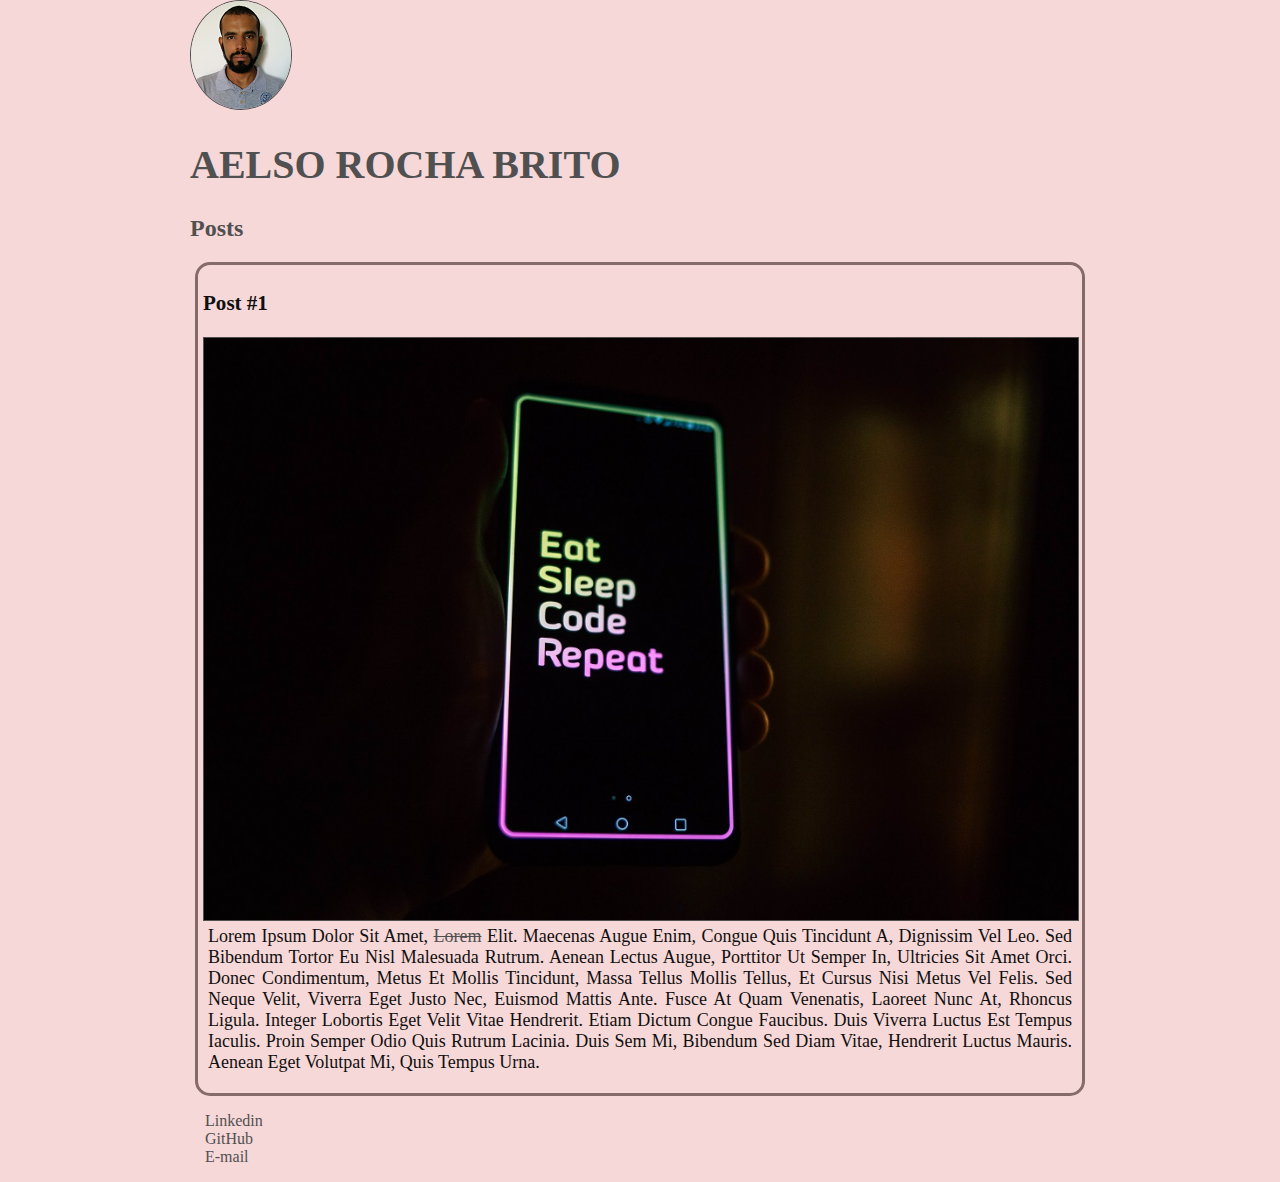
<file: Introdução a criação de websites com HTML5 e CSS3/index.html>
<!DOCTYPE html>
<html>
    <head>
        <meta charset="utf-8">
        <title>Aelso Rocha Brito</title>  
        <link rel ="stylesheet" href="style.css">
    </head>
    <body>
        <headear>
            <img src="img/Aelso Rocha Brito.png" alt="Minha Foto do perfil do site" class="image_perfil">
            <h1 id="title">Aelso Rocha Brito</h1>
        </headear>
        <section>
            <header>
                <h2 class="subtitle">Posts</h2>
            </header>
            <article class="post">
                <header>
                    <h3 class="post_tilte">Post #1</h3>
                    <img src="img/roman-synkevych-vXInUOv1n84-unsplash.jpg" alt="Ilustração eat sleep code repeat" class="imagem_post">
                </header>
                <p class = "post_content">
                    Lorem ipsum dolor sit amet, <a href="https://www.lipsum.com/feed" target="_blank">Lorem</a> elit. Maecenas augue enim, congue quis tincidunt a, dignissim vel leo. Sed bibendum tortor eu nisl malesuada rutrum. Aenean lectus augue, porttitor ut semper in, ultricies sit amet orci. Donec condimentum, metus et mollis tincidunt, massa tellus mollis tellus, et cursus nisi metus vel felis. Sed neque velit, viverra eget justo nec, euismod mattis ante. Fusce at quam venenatis, laoreet nunc at, rhoncus ligula. Integer lobortis eget velit vitae hendrerit. Etiam dictum congue faucibus. Duis viverra luctus est tempus iaculis. Proin semper odio quis rutrum lacinia. Duis sem mi, bibendum sed diam vitae, hendrerit luctus mauris. Aenean eget volutpat mi, quis tempus urna.
                </p>
            </article>
        </section>
        <footer>
            <ul class="contacts_list">
                <li><a href="https://www.linkedin.com/in/aelso-r-brito/"target="_blank">Linkedin</a></li>
                <li><a href ="https://github.com/Aelso"target="_blank">GitHub</a></li>
                <li><a href="mailto:aelsus@yahoo.com.br">E-mail</a></li>
            </ul> 
        </footer>     
                   
    </body>
</html>
</file>
<file: Introdução a criação de websites com HTML5 e CSS3/style.css>
body{
    background: rgb(247, 216, 216);
    font-family: 'Times New Roman', Times, serif;
    max-width: 900px;
    margin: auto;
}

.image_perfil{
    border: 1px solid #505050;
    border-radius: 50%;
}

#title, .subtitle,.post_title{
    color: #505050;
}

#title{
    font-size: 40px;
    text-transform: uppercase;
}

a{
    text-decoration: line-through;
    color:#505050;

}

.post_title{
    font-size: 16px;
    font-style: italic;
    margin: 0;
    margin-bottom: 15px;
}
.post{
    color: rgb(15, 15, 15);
    padding: 5px;
    border: 3px solid #866b6b;
    margin: 5px;
    border-radius: 15px;
    font-size: 18px;
}

.post_content{
    margin: 5px;
    margin-bottom: 15px;
    text-transform: capitalize;
    text-align: justify;
    
}

.imagem_post{
    border: 1px solid #505050;
    width: 100%;
    display: block;
    margin-left: auto;
    margin-right: auto
}

.contacts_list {
    list-style-type: none;
    padding-left: 15px;
}
.contacts_list li a {
    text-decoration: none;
}
</file>
